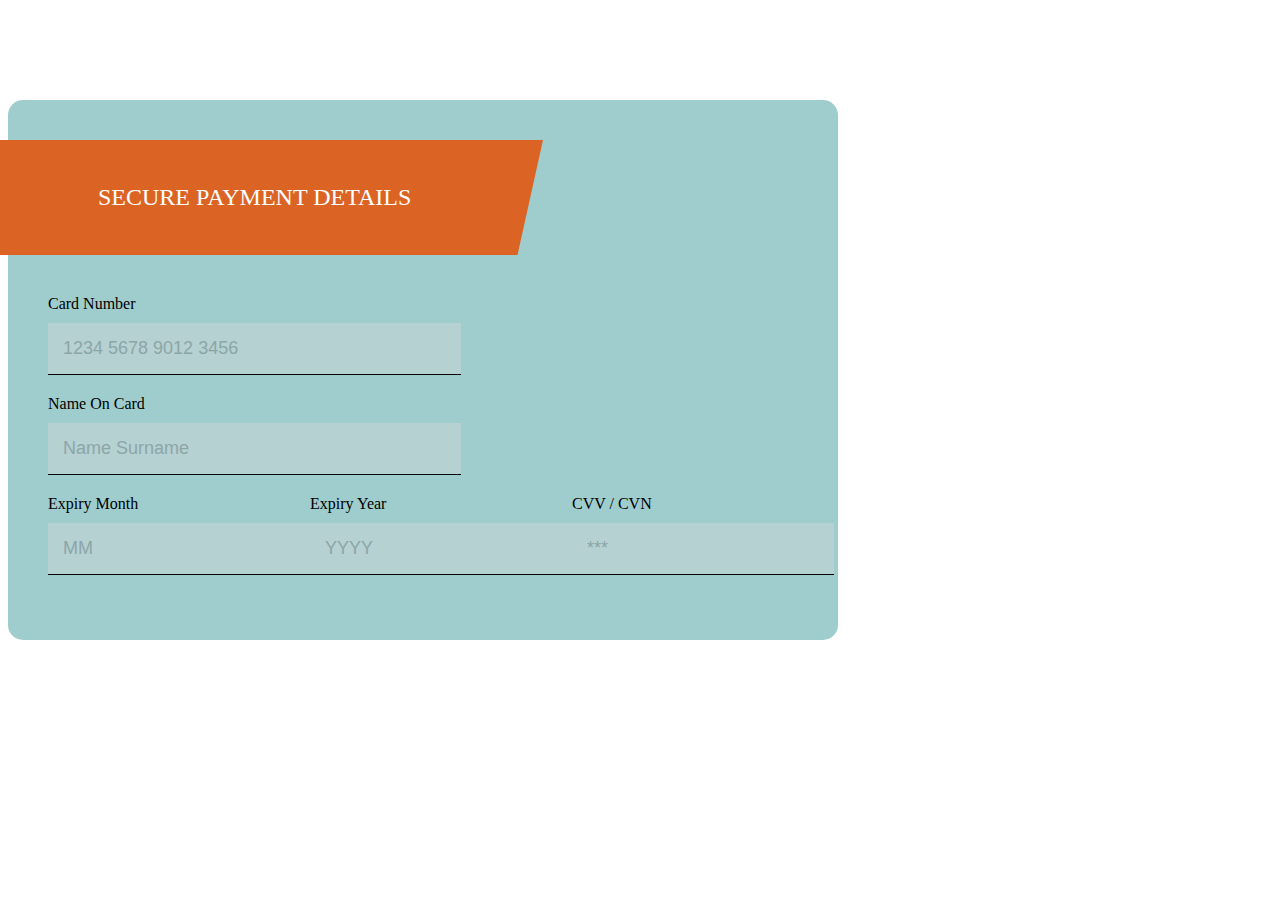
<file: zavd_1/index.html>
<!DOCTYPE html>
<html lang="en">
<head>
  <meta charset="UTF-8">
  <meta name="viewport" content="width=device-width, initial-scale=1.0">
  <title>Secure Payment Form</title>
  <link rel="stylesheet" href="./styles/index.css">
</head>
<body>
  <main>
    <!-- Payment form -->
    <div class="payment_form">
      <!-- Payment form heading -->
      <div class="form_heading">
        <p class="heading_text">SECURE PAYMENT DETAILS</p>
      </div>
      <div class="content">
        <!-- Card number block -->
        <div class="card_number_block">
          <label>Card Number</label>
          <!-- Input card number field -->
          <input type="number" id="card_number_input" placeholder="1234 5678 9012 3456">
        </div>
        <!-- Card holder name block -->
        <div class="card_holder_block">
          <label>Name On Card</label>
          <input type="text" id="card_holder_input" placeholder="Name Surname">
        </div>
        <!-- Additional information -->
        <div class="additional_info">
          <!-- Expiry month -->
          <div class="expiry_month">
            <label>Expiry Month</label>
            <input type="number" id="expiry_month_input" placeholder="MM">
          </div>
          <!-- Expiry year -->
          <div class="expiry_year">
            <label>Expiry Year</label>
            <input type="number" id="expiry_year_input" placeholder="YYYY">
          </div>
          <!-- CVV / CVN -->
          <div class="cvv_block">
            <label>CVV / CVN</label>
            <!-- Input CVV / CVN number -->
            <input type="number" id="cvv_input" placeholder="***">
          </div>
        </div>
      </div>
    </div>
  </main>
</body>
</html>
</file>
<file: zavd_1/styles/index.css>
/* Styles for Secure Payment Form */

/* Payment form container */
.payment_form {
    background-color: #9fcdcd;
    margin-top: 100px;
    padding: 40px 40px 100px;
    width: 750px;
    height: 400px;
    border-radius: 15px;
    display: flex;
    flex-direction: column;
    gap: 40px;
  }
  
  /* Payment form heading */
  .form_heading {
    background-color: #db6424;
    color: white;
    font-size: 24px;
    font-weight: 500;
    padding: 20px;
    padding-left: calc(100% - 80%);
    margin-left: -100px;
    clip-path: polygon(3% 0%, 70% 0%, 67% 100%, 0% 100%);
  }
  
  /* Content styling */
  .content {
    display: flex;
    flex-direction: column;
    gap: 20px;
    width: 55%;
  }
  
  /* Card number, holder name, expiry month, expiry year, cvv blocks */
  .card_number_block,
  .card_holder_block,
  .expiry_month,
  .expiry_year,
  .cvv_block {
    display: flex;
    flex-direction: column;
    gap: 10px;
  }
  
  /* Additional info container */
  .additional_info {
    width: 100%;
    display: flex;
    justify-content: space-between;
    align-items: end;
  }
  
  /* Input field styling */
  input {
    background-color: #b6d1d1;
    padding: 15px;
    font-size: large;
    border: none;
    border-bottom: 1px solid black;
  }
  
  /* Input placeholder styling */
  input::placeholder {
    color: #8ba6a9;
    font-weight: 500;
  }
</file>
